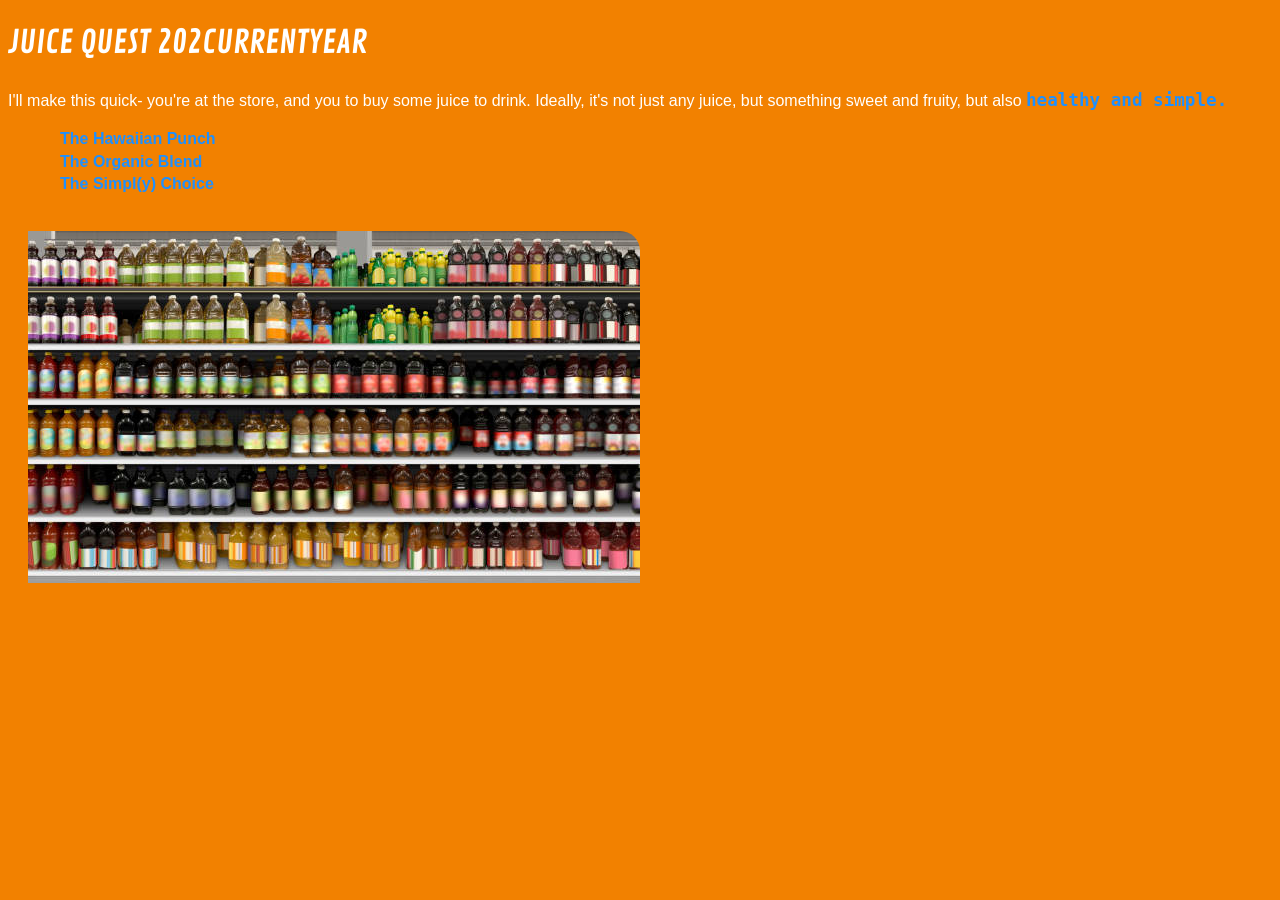
<file: index.html>
<!doctype html>
<html lang="en">
<head>
	<meta charset="utf-8">
	<title>Juice Quest</title>
	<link rel="stylesheet" href="./assets/css/styles.css">
		<link rel="preconnect" href="https://fonts.googleapis.com">
<link rel="preconnect" href="https://fonts.gstatic.com" crossorigin>
<link href="https://fonts.googleapis.com/css2?family=Contrail+One&display=swap" rel="stylesheet">
</head>
<body class="homepage">

	<h1>JUICE QUEST 202CURRENTYEAR</h1>
	<p>I'll make this quick- you're at the store, and you to buy some juice to drink. Ideally, it's not just any juice, but something sweet and fruity, but also <a href="explain.html">healthy and simple.</a></p>

	<ul class="choices">
		<li><a href="punch.html">The Hawaiian Punch</a></li>

		<li><a href="suja.html">The Organic Blend</a></li>
		
		<li><a href="simply.html">The Simpl(y) Choice</a></li>
	</ul>

	<a href="assets/img/juiceshelf.jpg" target="_blank"><img src="assets/img/juiceshelf.jpg" alt="Juice Shelf"></a>

	<script src="./assets/js/main.js"></script>
</body>
</html>
</file>
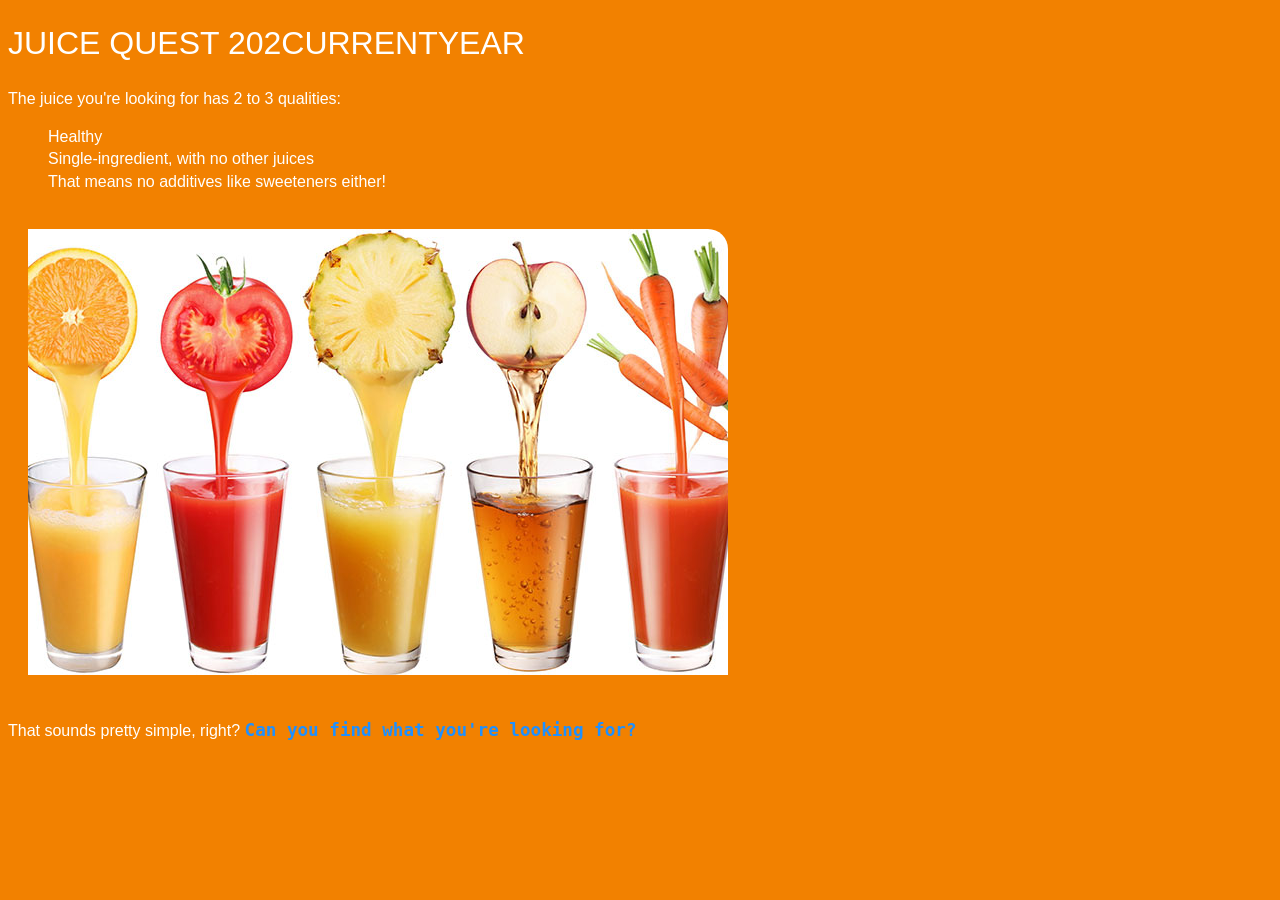
<file: explain.html>
<!doctype html>
<html lang="en">
<head>
	<meta charset="utf-8">
	<title>Qualities</title>
	<link rel="stylesheet" href="./assets/css/styles.css">
</head>
<body class="homepage">

	<h1>JUICE QUEST 202CURRENTYEAR</h1>
	<p>The juice you're looking for has 2 to 3 qualities:</p>

	<ul class="choices">
		<li>Healthy</li>

		<li>Single-ingredient, with no other juices</li>
		
		<li>That means no additives like sweeteners either!</li>
	</ul>

	<a href="assets/img/single.jpg" target="_blank"><img src="assets/img/single.jpg" alt="Single Ingredient Juice"></a>

	<p>That sounds pretty simple, right? <a href="index.html">Can you find what you're looking for?</a></p>

	<script src="./assets/js/main.js"></script>
</body>
</html>
</file>
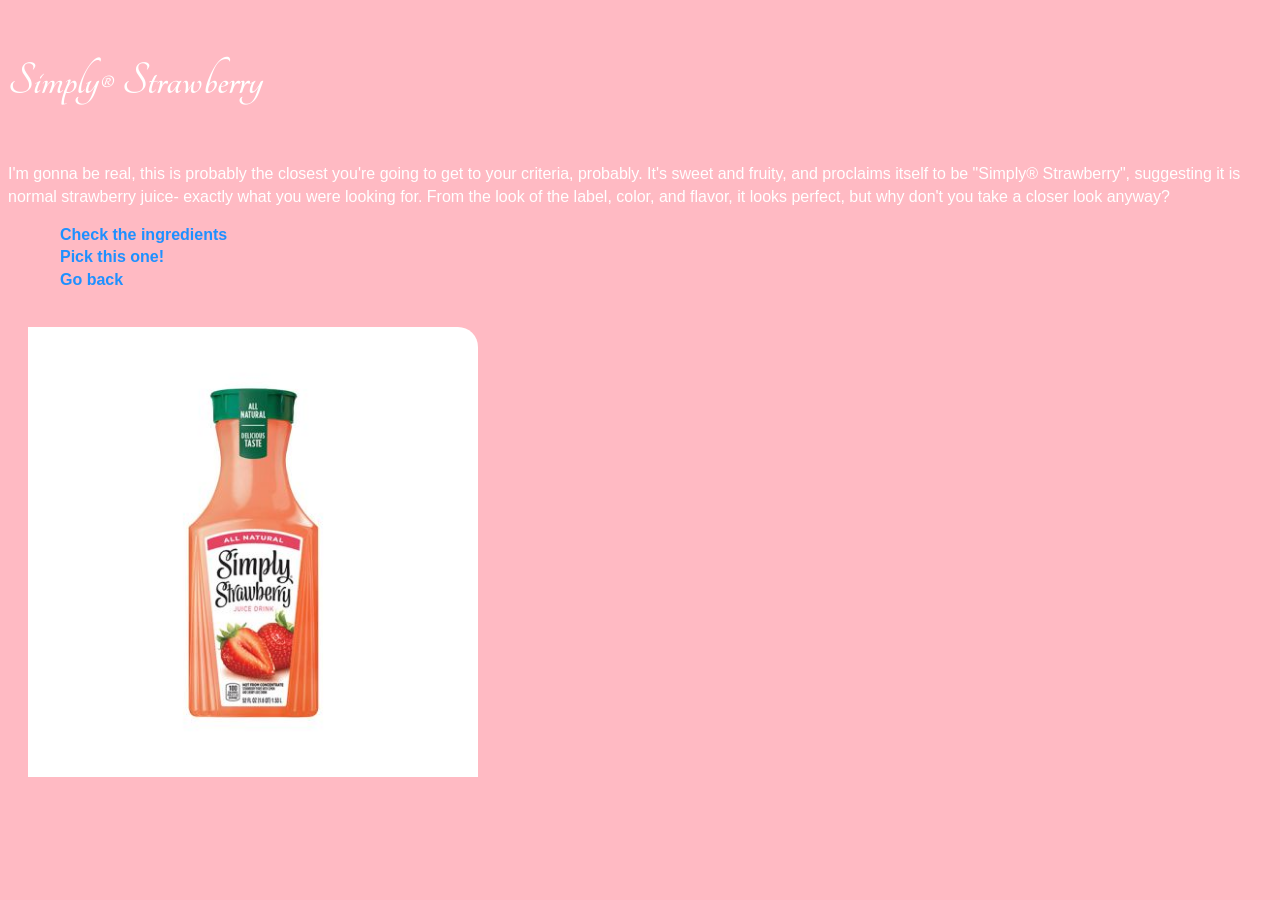
<file: simply.html>
<!doctype html>
<html lang="en">
<head>
	<meta charset="utf-8">
	<title>Simply® Strawberry</title>
	<link rel="stylesheet" href="./assets/css/styles.css">
	<link rel="preconnect" href="https://fonts.googleapis.com">
<link rel="preconnect" href="https://fonts.gstatic.com" crossorigin>
<link href="https://fonts.googleapis.com/css2?family=Tangerine:wght@400;700&display=swap" rel="stylesheet">
</head>
<body class="simply">

	<h3>Simply® Strawberry</h3>
	<p>I'm gonna be real, this is probably the closest you're going to get to your criteria, probably. It's sweet and fruity, and proclaims itself to be "Simply® Strawberry", suggesting it is normal strawberry juice- exactly what you were looking for. From the look of the label, color, and flavor, it looks perfect, but why don't you take a closer look anyway?</p>

	<ul class="choices">
		<li><a href="simply1.html">Check the ingredients</a></li>
		<li><a href="simply2.html">Pick this one!</a></li>
		<li><a href="index.html">Go back</a></li>
	</ul>

	<a href="assets/img/simply.jpeg" target="_blank"><img src="assets/img/simply.jpeg" alt="Simply Strawberry" width="450" height="auto"></a>

	<script src="./assets/js/main.js"></script>
</body>
</html>
</file>
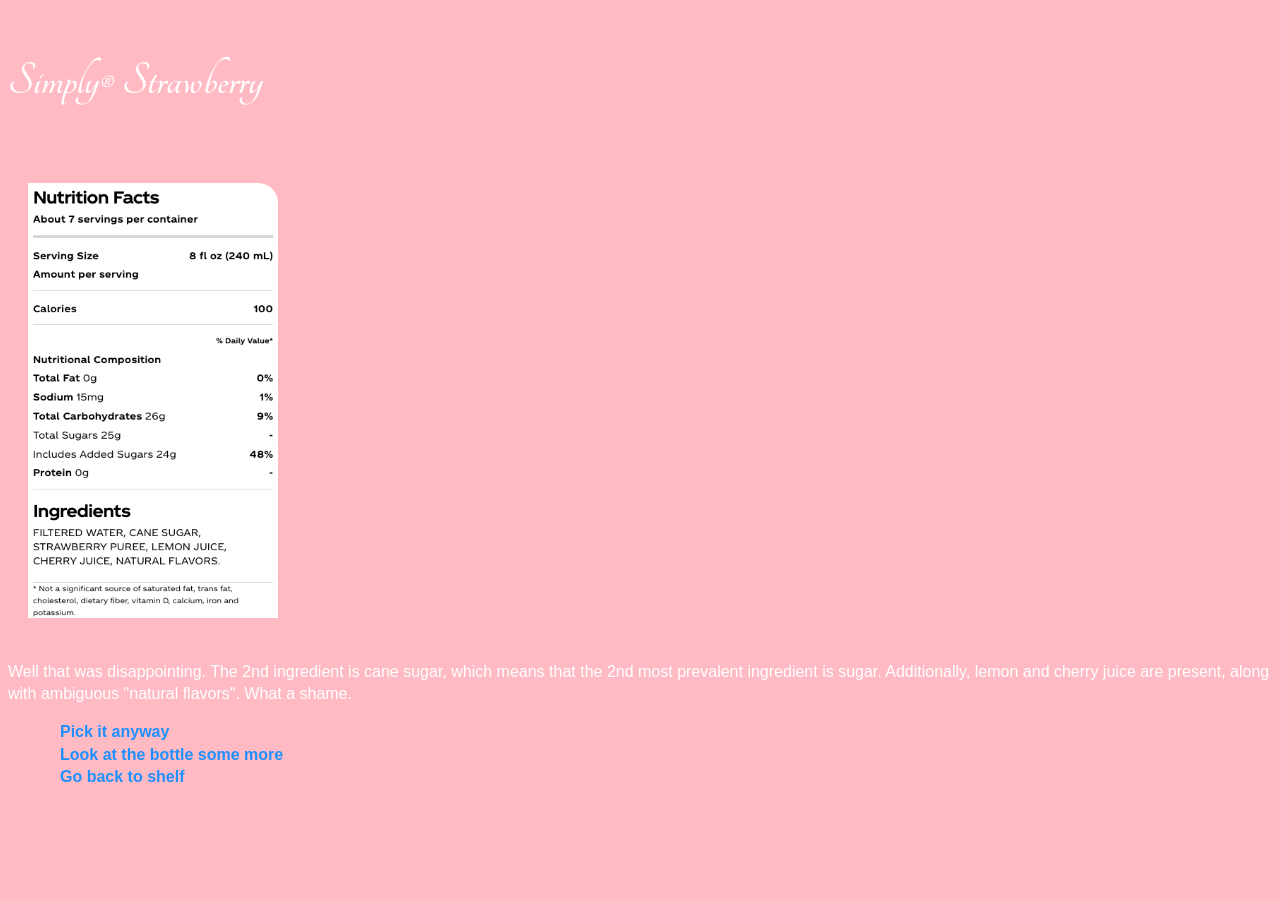
<file: simply1.html>
<!doctype html>
<html lang="en">
<head>
	<meta charset="utf-8">
	<title>Simply® Strawberry</title>
	<link rel="stylesheet" href="./assets/css/styles.css">
	<link rel="preconnect" href="https://fonts.googleapis.com">
<link rel="preconnect" href="https://fonts.gstatic.com" crossorigin>
<link href="https://fonts.googleapis.com/css2?family=Tangerine:wght@400;700&display=swap" rel="stylesheet">
</head>
<body class="simply">

	<h3>Simply® Strawberry</h3>

	<a href="assets/img/simply1.png" target="_blank"><img src="assets/img/simply1.png" alt="Simply Strawberry" width="250" height="auto"></a>

	<p>Well that was disappointing. The 2nd ingredient is cane sugar, which means that the 2nd most prevalent ingredient is sugar. Additionally, lemon and cherry juice are present, along with ambiguous "natural flavors". What a shame.</p>

	<ul class="choices">
		<li><a href="simply2.html">Pick it anyway</a></li>
		<li><a href="simply.html">Look at the bottle some more</a></li>
		<li><a href="index.html">Go back to shelf</a></li>
	</ul>

	<script src="./assets/js/main.js"></script>
</body>
</html>
</file>
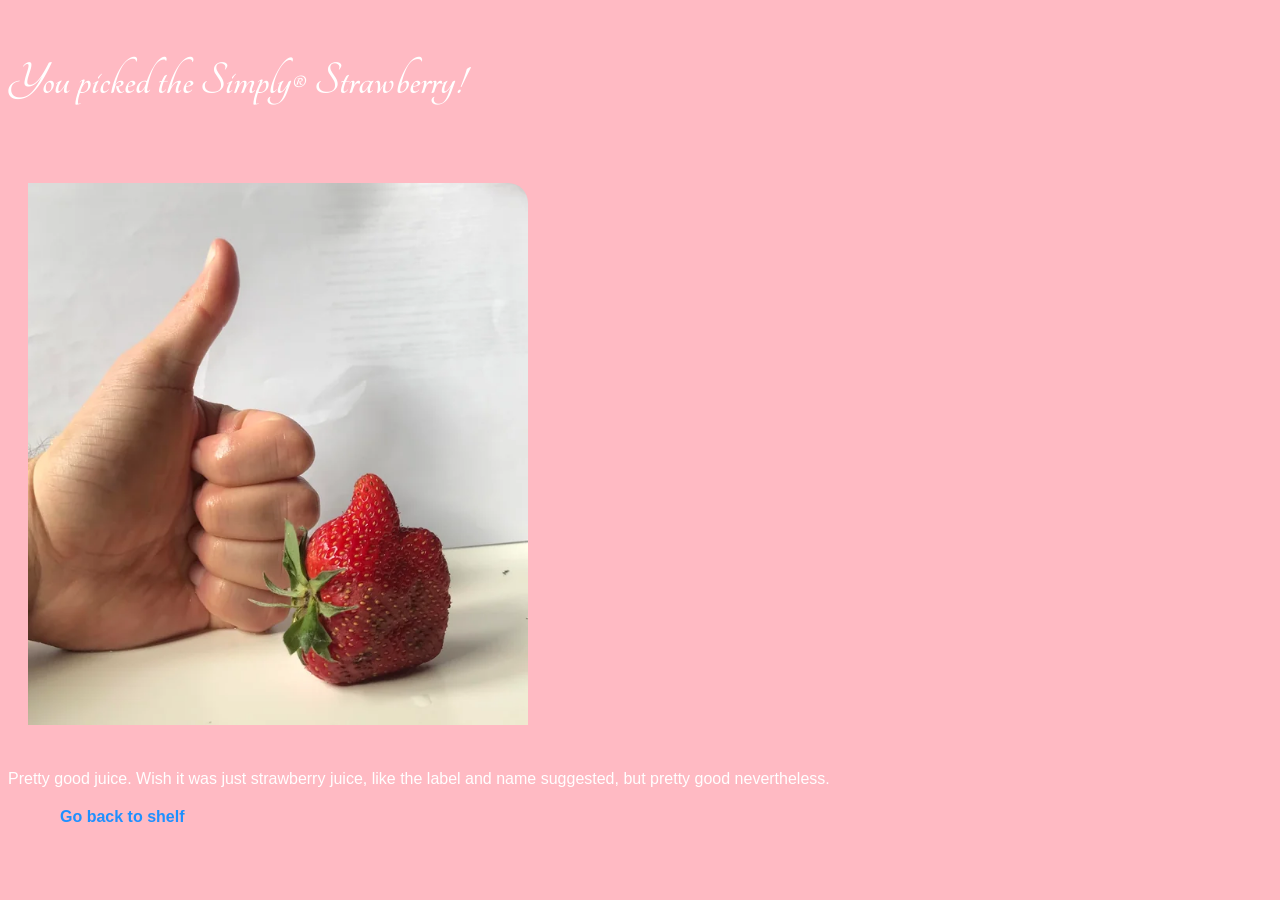
<file: simply2.html>
<!doctype html>
<html lang="en">
<head>
	<meta charset="utf-8">
	<title>Simply® Strawberry</title>
	<link rel="stylesheet" href="./assets/css/styles.css">
	<link rel="preconnect" href="https://fonts.googleapis.com">
<link rel="preconnect" href="https://fonts.gstatic.com" crossorigin>
<link href="https://fonts.googleapis.com/css2?family=Tangerine:wght@400;700&display=swap" rel="stylesheet">
</head>
<body class="simply">

	<h3>You picked the Simply® Strawberry!</h3>

	<a href="assets/img/simply2.webp" target="_blank"><img src="assets/img/simply2.webp" alt="Simply Strawberry" width="500" height="auto"></a>

	<p>Pretty good juice. Wish it was just strawberry juice, like the label and name suggested, but pretty good nevertheless.
	</p>

	<ul class="choices">
		<li><a href="index.html">Go back to shelf</a></li>
	</ul>

	<script src="./assets/js/main.js"></script>
</body>
</html>
</file>
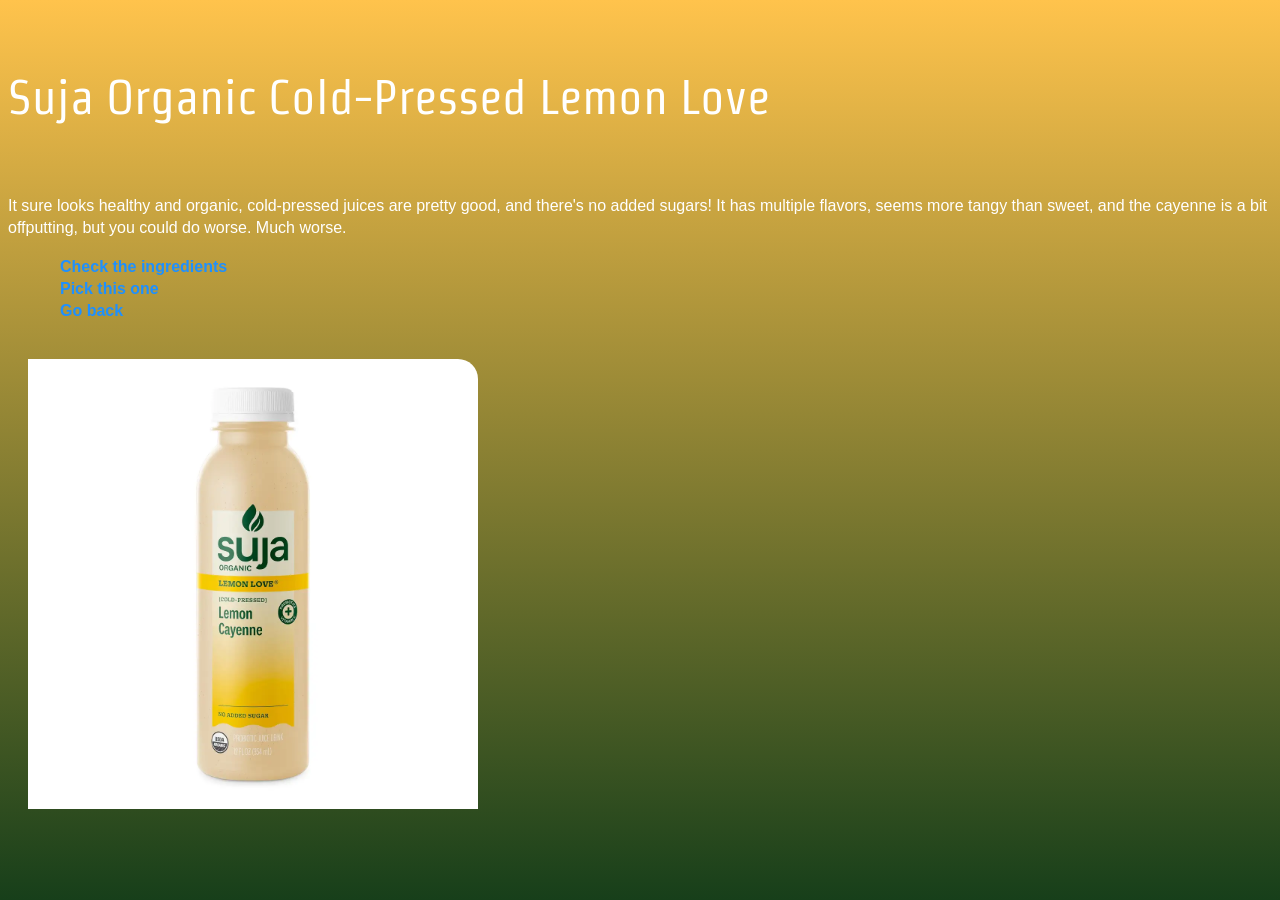
<file: suja.html>
<!doctype html>
<html lang="en">
<head>
	<meta charset="utf-8">
	<title>Suja Organic Cold-Pressed Lemon Love</title>
	<link rel="stylesheet" href="./assets/css/styles.css">
	<link rel="preconnect" href="https://fonts.googleapis.com">
<link rel="preconnect" href="https://fonts.gstatic.com" crossorigin>
<link href="https://fonts.googleapis.com/css2?family=Strait&display=swap" rel="stylesheet">
</head>
<body class="suja">

	<h4>Suja Organic Cold-Pressed Lemon Love</h4>
	<p>It sure looks healthy and organic, cold-pressed juices are pretty good, and there's no added sugars! It has multiple flavors, seems more tangy than sweet, and the cayenne is a bit offputting, but you could do worse. Much worse.</p>

	<ul class="choices">
		<li><a href="suja1.html">Check the ingredients</a></li>
		<li><a href="suja2.html">Pick this one</a></li>
		<li><a href="index.html">Go back</a></li>
	</ul>

	<a href="assets/img/suja.webp" target="_blank"><img src="assets/img/suja.webp" alt="Suja Lemon/Cayenne" width="450" height="auto"></a>

	<script src="./assets/js/main.js"></script>
</body>
</html>
</file>
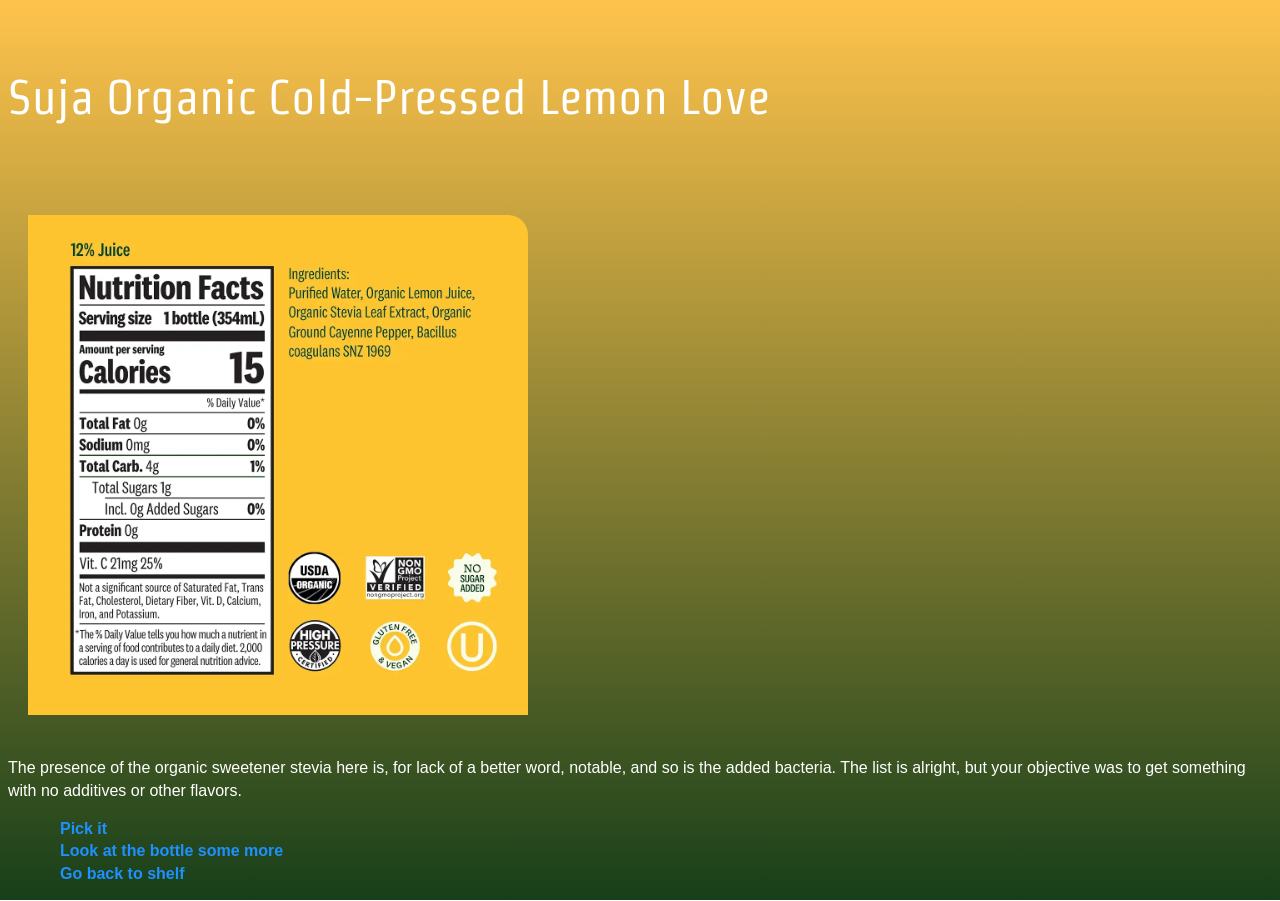
<file: suja1.html>
<!doctype html>
<html lang="en">
<head>
	<meta charset="utf-8">
	<title>Suja Organic Cold-Pressed Lemon Love</title>
	<link rel="stylesheet" href="./assets/css/styles.css">
	<link rel="preconnect" href="https://fonts.googleapis.com">
<link rel="preconnect" href="https://fonts.gstatic.com" crossorigin>
<link href="https://fonts.googleapis.com/css2?family=Strait&display=swap" rel="stylesheet">
</head>
<body class="suja">

	<h4>Suja Organic Cold-Pressed Lemon Love</h4>

	<a href="assets/img/suja1.webp" target="_blank"><img src="assets/img/suja1.webp" alt="Suja Lemon/Cayenne" width="500" height="auto"></a>

	<p>The presence of the organic sweetener stevia here is, for lack of a better word, notable, and so is the added bacteria. 
		The list is alright, but your objective was to get something with no additives or other flavors.</p>

	<ul class="choices">
		<li><a href="suja2.html">Pick it</a></li>
		<li><a href="suja.html">Look at the bottle some more</a></li>
		<li><a href="index.html">Go back to shelf</a></li>
	</ul>

	<script src="./assets/js/main.js"></script>
</body>
</html>
</file>
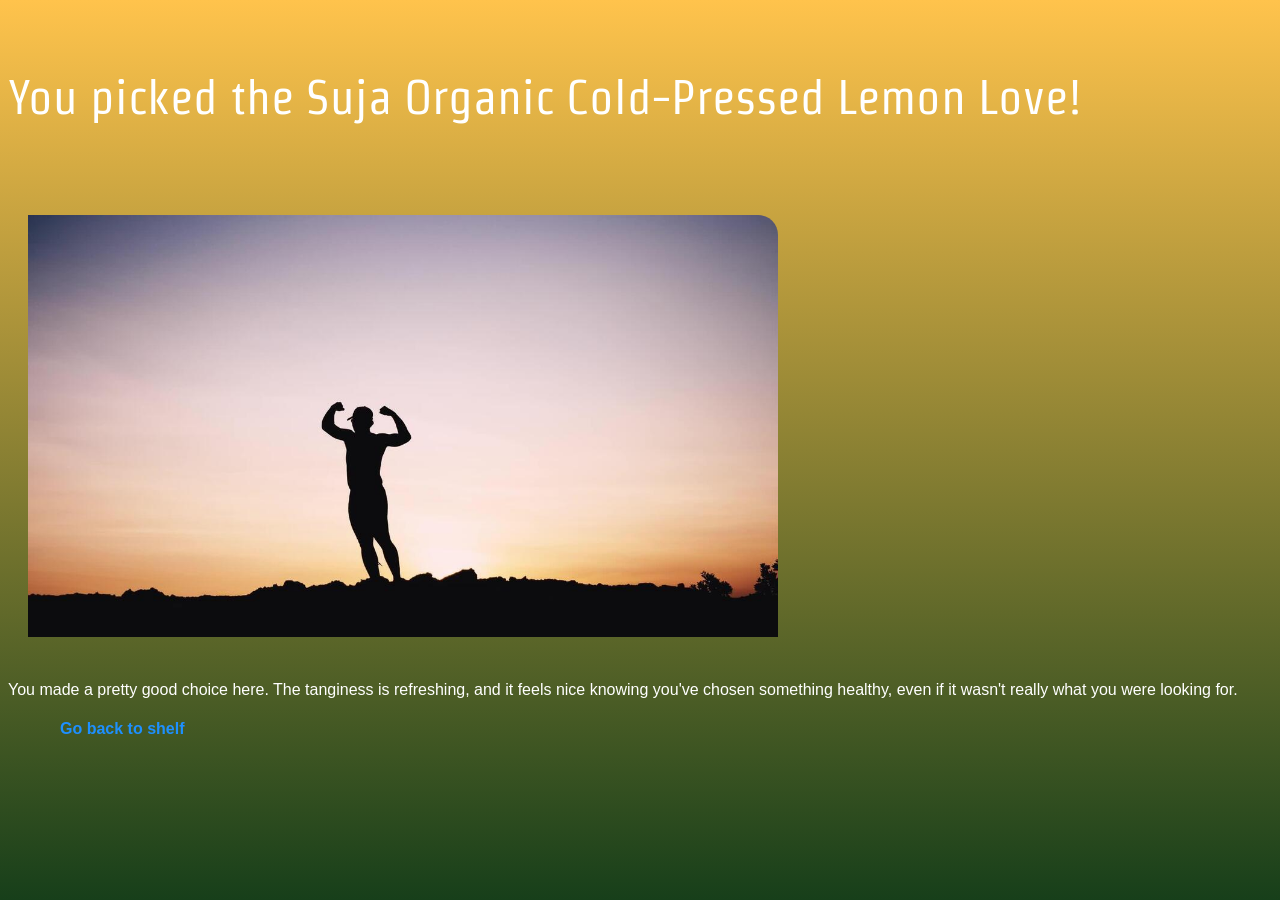
<file: suja2.html>
<!doctype html>
<html lang="en">
<head>
	<meta charset="utf-8">
	<title>Suja Organic Cold-Pressed Lemon Love</title>
	<link rel="stylesheet" href="./assets/css/styles.css">
	<link rel="preconnect" href="https://fonts.googleapis.com">
<link rel="preconnect" href="https://fonts.gstatic.com" crossorigin>
<link href="https://fonts.googleapis.com/css2?family=Strait&display=swap" rel="stylesheet">
</head>
<body class="suja">

	<h4>You picked the Suja Organic Cold-Pressed Lemon Love!</h4>

	<a href="assets/img/suja2.jpg" target="_blank"><img src="assets/img/suja2.jpg" alt="Suja Lemon/Cayenne" width="750" height="auto"></a>

	<p> 	You made a pretty good choice here. The tanginess is refreshing, and it feels nice knowing you've chosen something healthy, even if it wasn't really what you were looking for.
	</p>

	<ul class="choices">
		<li><a href="index.html">Go back to shelf</a></li>
	</ul>

	<script src="./assets/js/main.js"></script>
</body>
</html>
</file>
<file: assets/css/styles.css>
/* styles.css */

* {
	font-family: Arial;
	line-height: 1.4em;
	color:white
}

body.homepage {
	background-color: #f28100;
}

body.punch {
	background-color: rgb(255, 120, 120);
}

body.simply {
	background-color: rgb(255, 186, 195);
}

body.suja {
	background:linear-gradient(0deg,rgb(23, 63, 26) 0%, rgba(255, 195, 76, 1) 100%);
	background-attachment: fixed;
}

p a {
	font-family:'Lato', monospace;
	font-size: 1.1em;
	color: dodgerblue;
	text-decoration: none;
	font-weight: bold;
}

p a:hover {
	color: dodgerblue;
	border-bottom: 2px dotted dodgerblue;
}

ul.choices {
	list-style-type: none;
	width: 90%;
}

ul.choices li a {
	color: dodgerblue;
	text-decoration: none;
	font-weight: bold;
	margin:10px;
	padding:1px 2px;
}

ul.choices li a:hover {
	color: rgb(107, 133, 189);
	background-color: #282f3d;
}

img {
	padding: 20px;
	border-radius: 10px 40px 5px 0;
}

img:hover{
	background: #000;
}

h1 {
  font-family: "Contrail One", sans-serif;
  font-weight: 400;
  font-style: normal;
}
h2 {
  font-family: "Isometra", sans-serif;
  font-weight: 400;
  font-style: normal;
}
h3{
	font-family: "Tangerine", cursive;
  font-weight: 700;
  font-style: normal;
  font-size: 3em;
}

h4{
	font-family: "Strait", sans-serif;
  font-weight: 400;
  font-style: normal;
  font-size: 3em;
}
</file>
